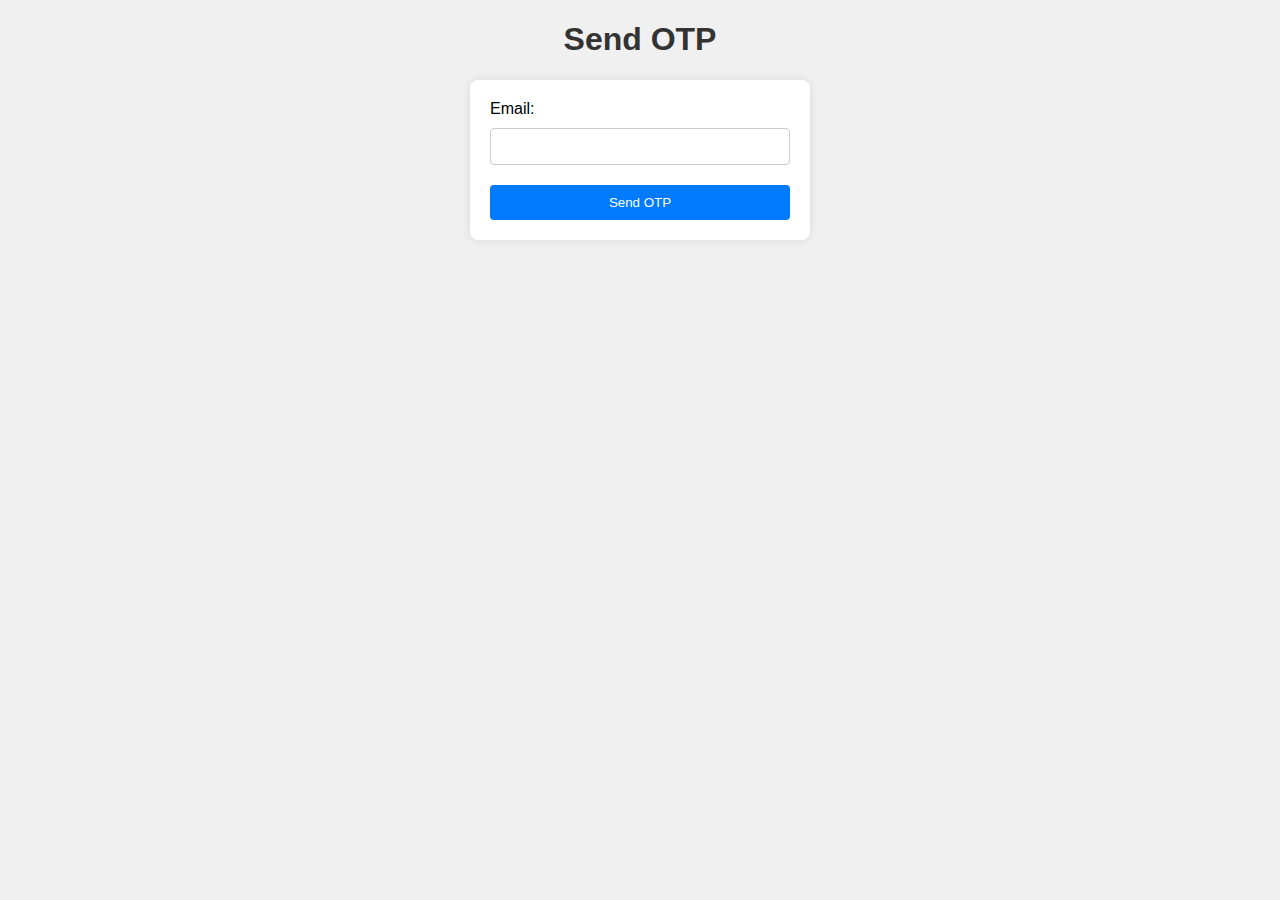
<file: assets/screen/sendOTP.html>
<!-- sendOTP.html -->
<!DOCTYPE html>
<html lang="en">
<head>
  <meta charset="UTF-8">
  <meta name="viewport" content="width=device-width, initial-scale=1.0">
  <title>Send OTP</title>
  <link rel="stylesheet" href="../css/sendOTP.css">
</head>
<body>
  <h1>Send OTP</h1>
  <form id="sendOTPForm">
    <label for="email">Email:</label>
    <input type="email" id="email" name="email" required>
    <button type="submit">Send OTP</button>
  </form>
  <script src="../js/sendOTP.js"></script>
</body>
</html>
</file>
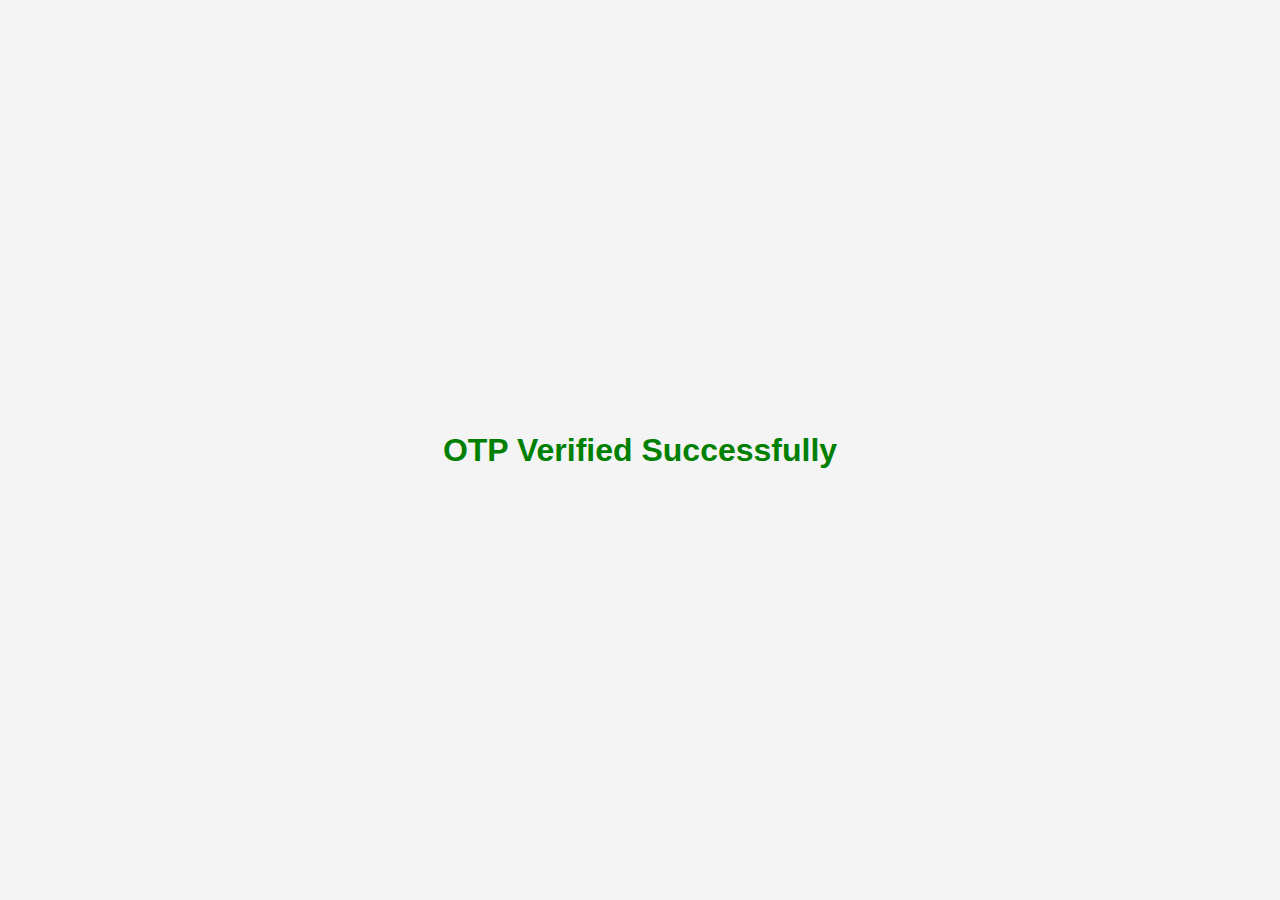
<file: assets/screen/sucess.html>
<!-- success.html -->
<!DOCTYPE html>
<html lang="en">
<head>
    <meta charset="UTF-8">
    <meta name="viewport" content="width=device-width, initial-scale=1.0">
    <title>Success</title>
    <link rel="stylesheet" href="../css/sucess.css">
</head>
<body>
    <div class="container">
        <h1>OTP Verified Successfully</h1>
        <!-- Add any other content you want to display on the success page -->
    </div>
</body>
</html>
</file>
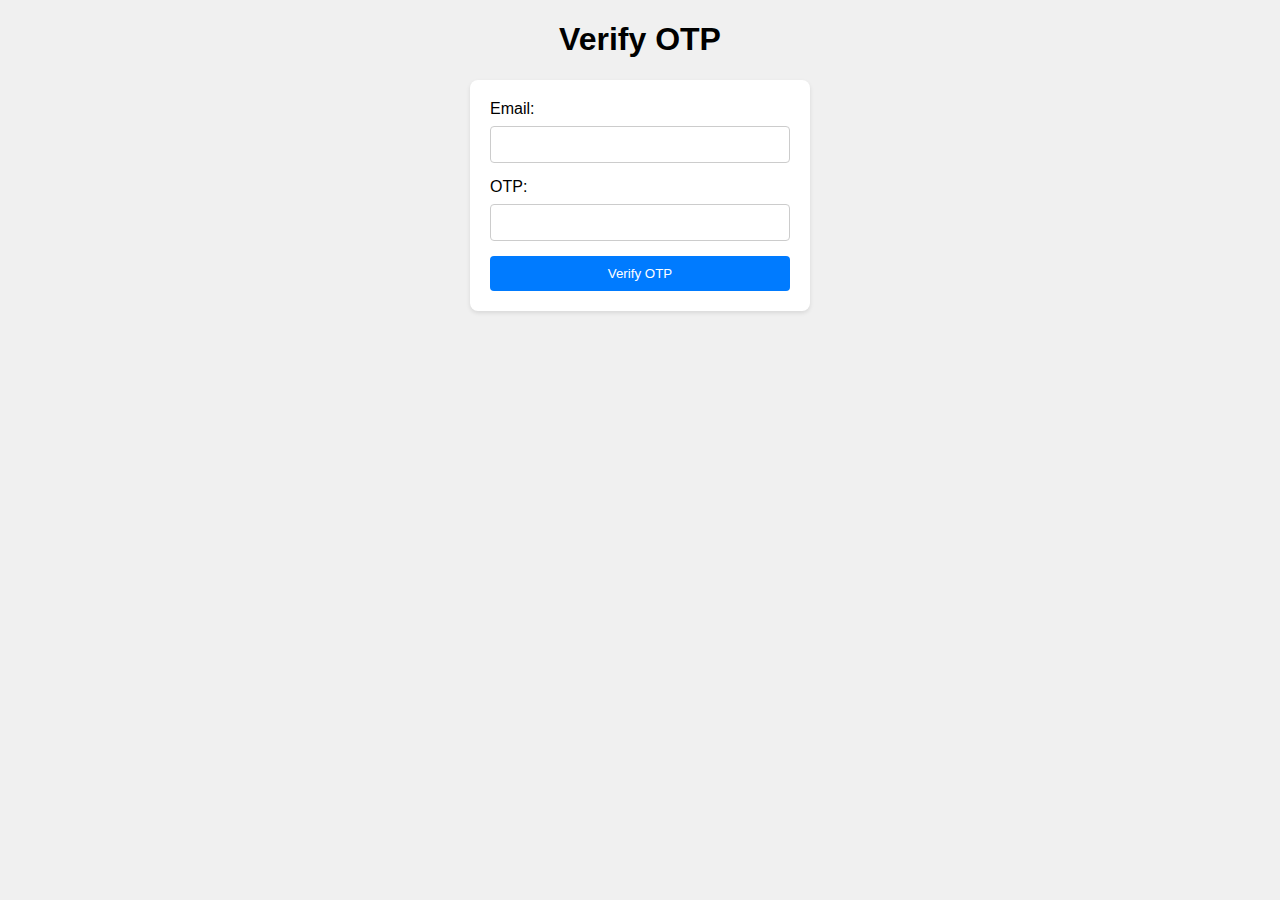
<file: assets/screen/verifyOTP.html>
<!-- verifyOTP.html -->
<!DOCTYPE html>
<html lang="en">
<head>
  <meta charset="UTF-8">
  <meta name="viewport" content="width=device-width, initial-scale=1.0">
  <title>Verify OTP</title>
  <link rel="stylesheet" href="../css/verifyOTP.css">
</head>
<body>
  <h1>Verify OTP</h1>
  <form id="verifyOTPForm">
    <label for="email">Email:</label>
    <input type="email" id="email" name="email" required>
    <label for="otp">OTP:</label>
    <input type="text" id="otp" name="otp" required>
    <button type="submit">Verify OTP</button>
  </form>
  <script src="../js/verifyOTP.js"></script>
</body>
</html>
</file>
<file: assets/css/sendOTP.css>
/* sendOTP.css */

body {
    font-family: Arial, sans-serif;
    background-color: #f0f0f0;
    margin: 0;
    padding: 0;
  }

  h1 {
    text-align: center;
    color: #333;
  }

  form {
    width: 300px;
    margin: 0 auto;
    background-color: #fff;
    padding: 20px;
    border-radius: 8px;
    box-shadow: 0 0 10px rgba(0, 0, 0, 0.1);
  }

  label {
    display: block;
    margin-bottom: 10px;
  }

  input[type="email"] {
    width: 100%;
    padding: 10px;
    margin-bottom: 20px;
    border: 1px solid #ccc;
    border-radius: 4px;
    box-sizing: border-box;
  }

  button[type="submit"] {
    width: 100%;
    padding: 10px;
    background-color: #007bff;
    color: #fff;
    border: none;
    border-radius: 4px;
    cursor: pointer;
    transition: background-color 0.3s ease;
  }

  button[type="submit"]:hover {
    background-color: #0056b3;
  }
</file>
<file: assets/css/sucess.css>
/* success.css */

body {
    font-family: Arial, sans-serif;
    background-color: #f4f4f4;
    margin: 0;
    padding: 0;
    display: flex;
    justify-content: center;
    align-items: center;
    height: 100vh;
}

.container {
    text-align: center;
}

h1 {
    color: #008000; /* Green color for success */
}

/* You can add more styles as needed */
</file>
<file: assets/css/verifyOTP.css>
/* verifyOTP.css */

body {
    font-family: Arial, sans-serif;
    background-color: #f0f0f0;
    margin: 0;
    padding: 0;
    box-sizing: border-box;
  }

  h1 {
    text-align: center;
  }

  form {
    width: 300px;
    margin: 20px auto;
    background-color: #fff;
    padding: 20px;
    border-radius: 8px;
    box-shadow: 0 2px 4px rgba(0, 0, 0, 0.1);
  }

  label {
    display: block;
    margin-bottom: 8px;
  }

  input[type="email"],
  input[type="text"] {
    width: calc(100% - 22px);
    padding: 10px;
    margin-bottom: 15px;
    border: 1px solid #ccc;
    border-radius: 4px;
  }

  button {
    width: 100%;
    padding: 10px;
    background-color: #007bff;
    color: #fff;
    border: none;
    border-radius: 4px;
    cursor: pointer;
  }

  button:hover {
    background-color: #0056b3;
  }

  button:active {
    background-color: #004080;
  }
</file>
